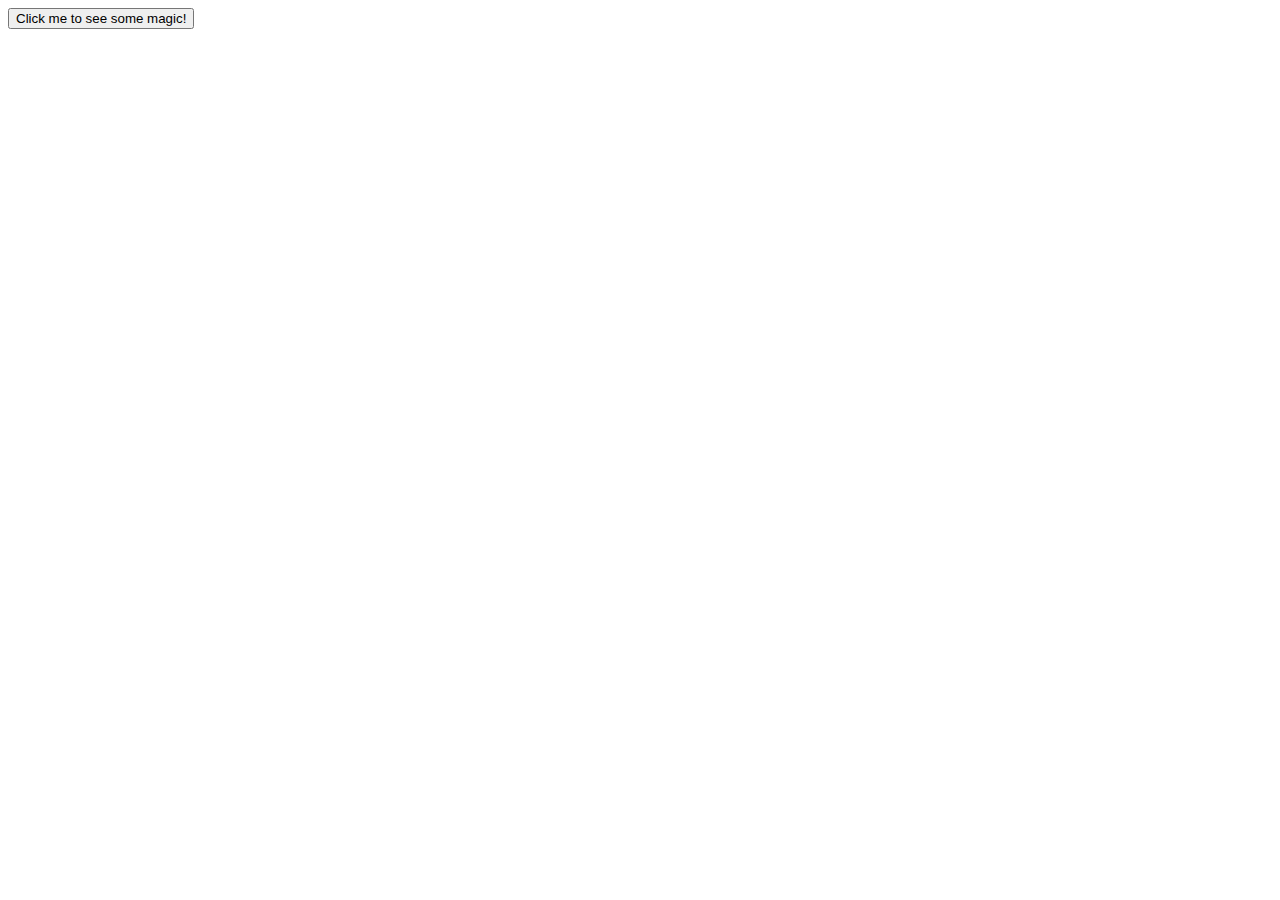
<file: about.html>
<!doctype html>
<html lang="en">
  <head>
    <!-- Required meta tags -->
    <meta charset="utf-8">
    <meta name="viewport" content="width=device-width, initial-scale=1">

    <!-- Bootstrap CSS -->
    <link href="https://cdn.jsdelivr.net/npm/bootstrap@5.1.3/dist/css/bootstrap.min.css" rel="stylesheet" integrity="sha384-1BmE4kWBq78iYhFldvKuhfTAU6auU8tT94WrHftjDbrCEXSU1oBoqyl2QvZ6jIW3" crossorigin="anonymous">

    <title>About Olwethu</title>
  </head>
  <body>
    <button class="btn btn-danger">Click me to see some magic!</button>


    

    <!-- Optional JavaScript; choose one of the two! -->

    <!-- Option 1: Bootstrap Bundle with Popper -->
    <script src="https://cdn.jsdelivr.net/npm/bootstrap@5.1.3/dist/js/bootstrap.bundle.min.js" integrity="sha384-ka7Sk0Gln4gmtz2MlQnikT1wXgYsOg+OMhuP+IlRH9sENBO0LRn5q+8nbTov4+1p" crossorigin="anonymous"></script>

    <!-- Option 2: Separate Popper and Bootstrap JS -->
    <!--
    <script src="https://cdn.jsdelivr.net/npm/@popperjs/core@2.10.2/dist/umd/popper.min.js" integrity="sha384-7+zCNj/IqJ95wo16oMtfsKbZ9ccEh31eOz1HGyDuCQ6wgnyJNSYdrPa03rtR1zdB" crossorigin="anonymous"></script>
    <script src="https://cdn.jsdelivr.net/npm/bootstrap@5.1.3/dist/js/bootstrap.min.js" integrity="sha384-QJHtvGhmr9XOIpI6YVutG+2QOK9T+ZnN4kzFN1RtK3zEFEIsxhlmWl5/YESvpZ13" crossorigin="anonymous"></script>
    -->
  </body>
</html>
</file>
